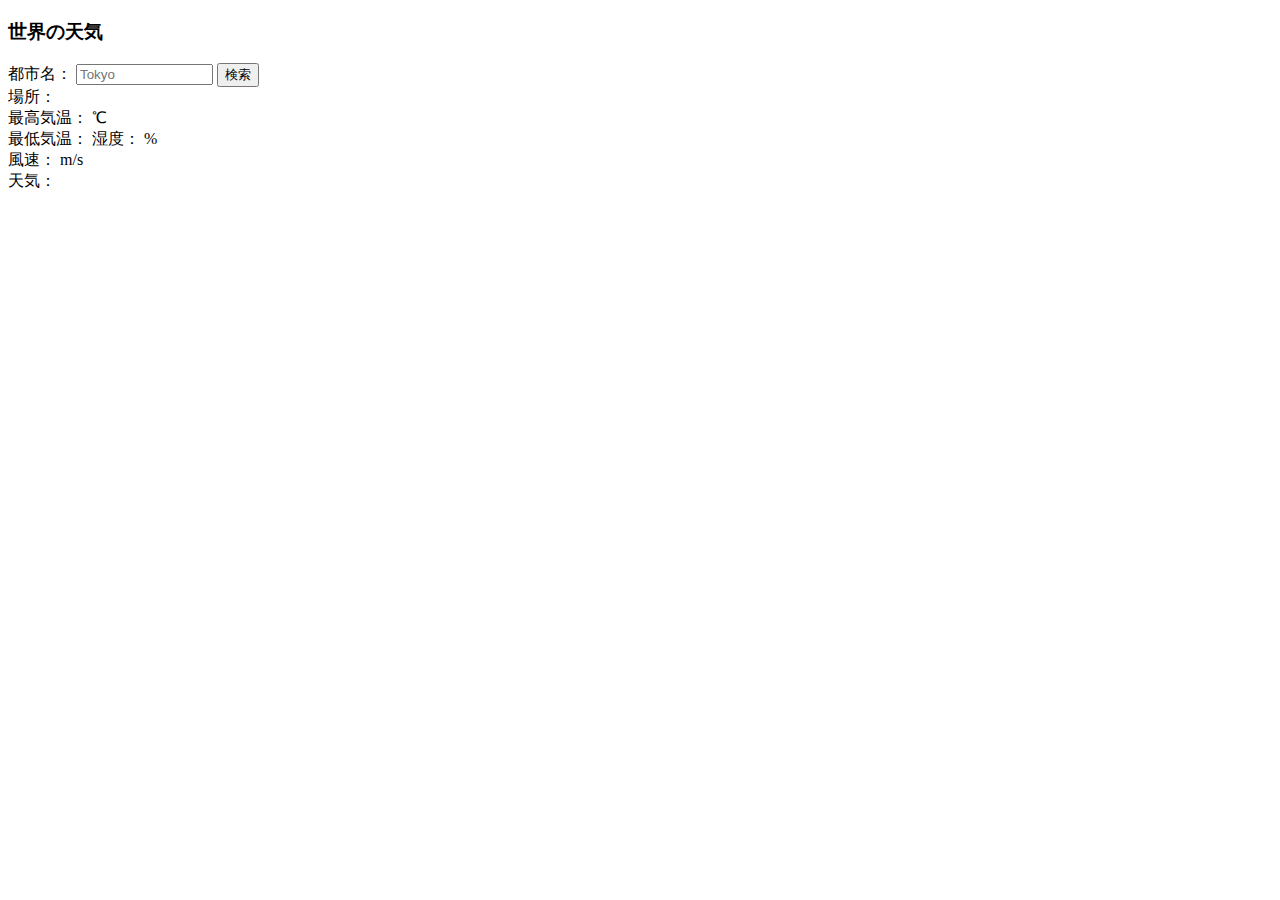
<file: Ajax/index.html>
<!DOCTYPE html>
<html lang="ja">
  <head>
    <meta charset="UTF-8" />
    <title>世界の天気</title>
  </head>
  <body>
    <h3>世界の天気</h3>
    <label>都市名：</label>
    <input id="cityname" type="text" size="14" maxlength="14" placeholder="Tokyo">
    <button id="btn">検索</button><br>
    <span>場所：</span>
    <span id="place"></span><br>
    <span>最高気温：</span>
    <span id="temp_max"></span>
    <span> ℃</span><br>
    <span>最低気温：</span>
    <span id="temp_min"></span>
    <span> 湿度：</span>
    <span id="humidity"></span>
    <span> %</span><br>
    <span>風速：</span>
    <span id="speed"></span>
    <span> m/s</span><br>
    <span>天気：</span>
    <span id="weather"></span>
    <div id="icon"><img id="img"></div>
    <script src="jquery.min.js"></script>
    <script src="script.js"></script>
  </body>
</html>
</file>
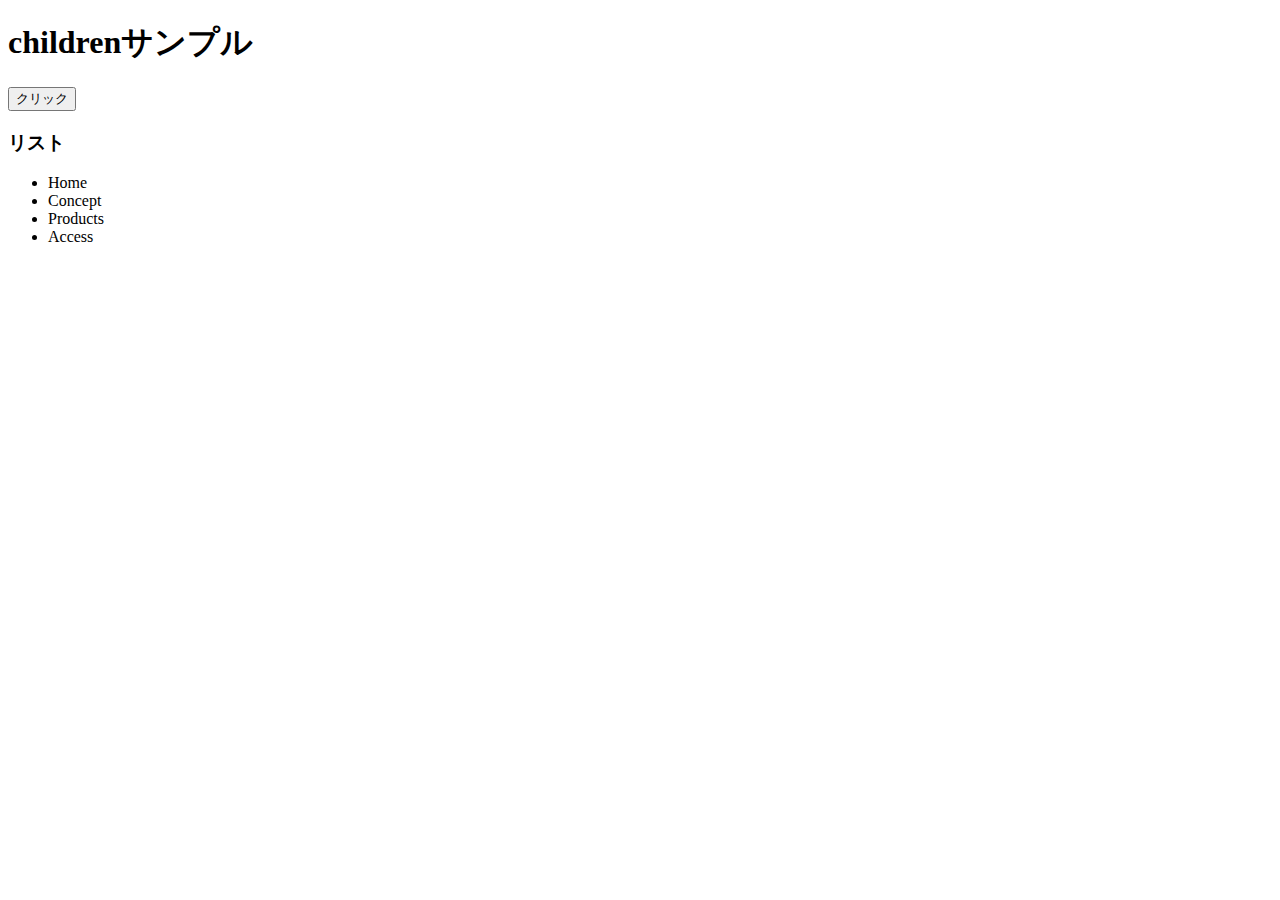
<file: jQuery-Lesson/index.html>
<!DOCTYPE html>
<html lang="ja">
  <head>
    <meta charset="UTF-8" />
    <link rel="stylesheet" href="app.css" />
  </head>
  <body>
    <h1>childrenサンプル</h1>
    <button>クリック</button>
    <h3>リスト</h3>
    <ul>
      <li>Home</li>
      <li>Concept</li>
      <li>Products</li>
      <li>Access</li>
    </ul>
    <script src="jquery.min.js"></script>
    <script src="app.js"></script>
  </body>
</html>
</file>
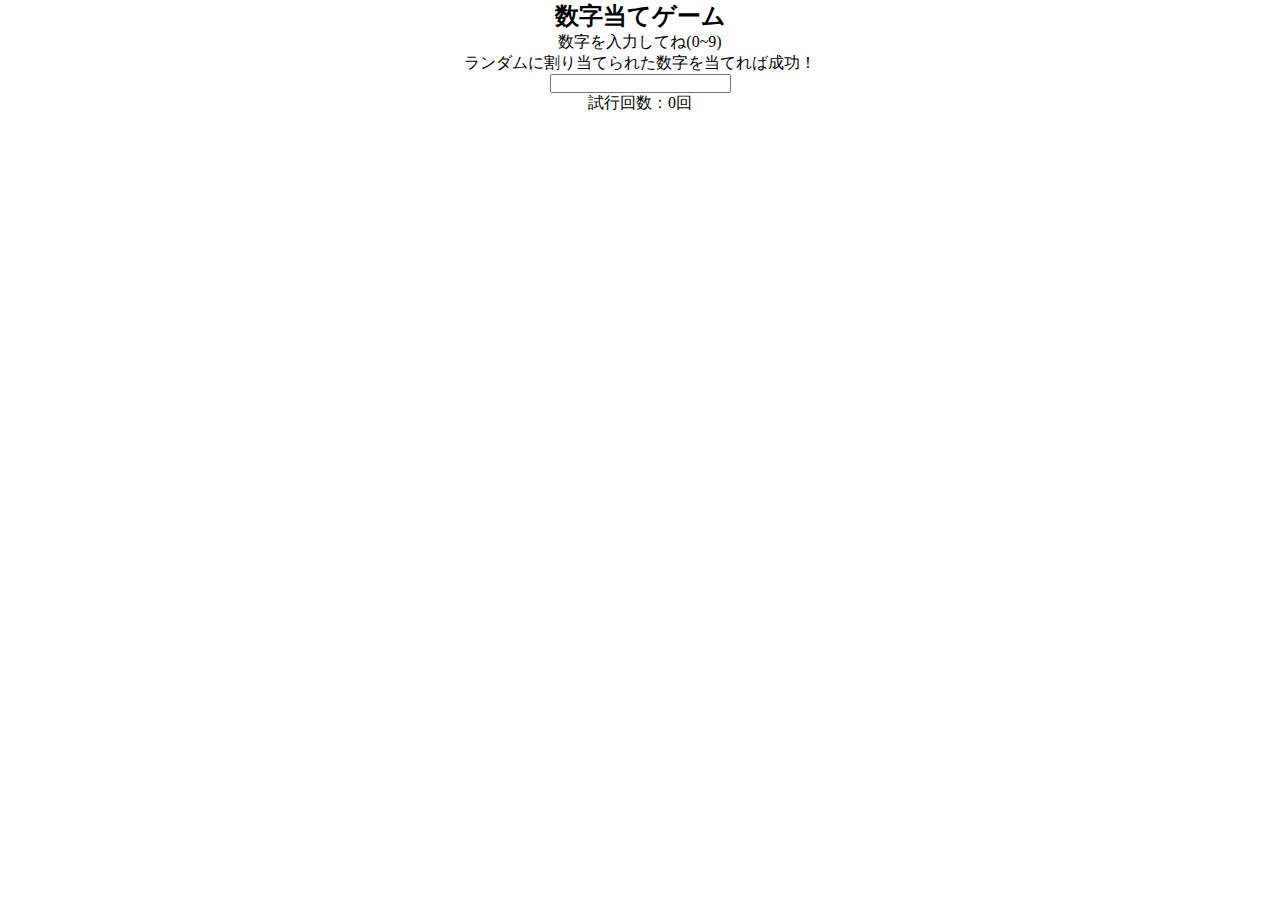
<file: JS-debug/index.html>
<!doctype html>
<html lang="ja">
  <head>
    <meta charset="UTF-8" />
    <title>【JavaScriptをデバッグしてみよう】</title>
    <link rel="stylesheet" href="css/style.css">
  </head>
  <body>
    <h2>数字当てゲーム</h2>
    <p>数字を入力してね(0~9)</p>
    <p>ランダムに割り当てられた数字を当てれば成功！</p>
    <form class="jquery-form">
      <input type="number" name="input-number" />
    </form>
    <span class="result-text"></span>
    <p>試行回数：<span class="trials">0</span>回</p>
    <script src="js/jquery.min.js"></script>
    <script src="js/script.js"></script>
  </body>
</html>
</file>
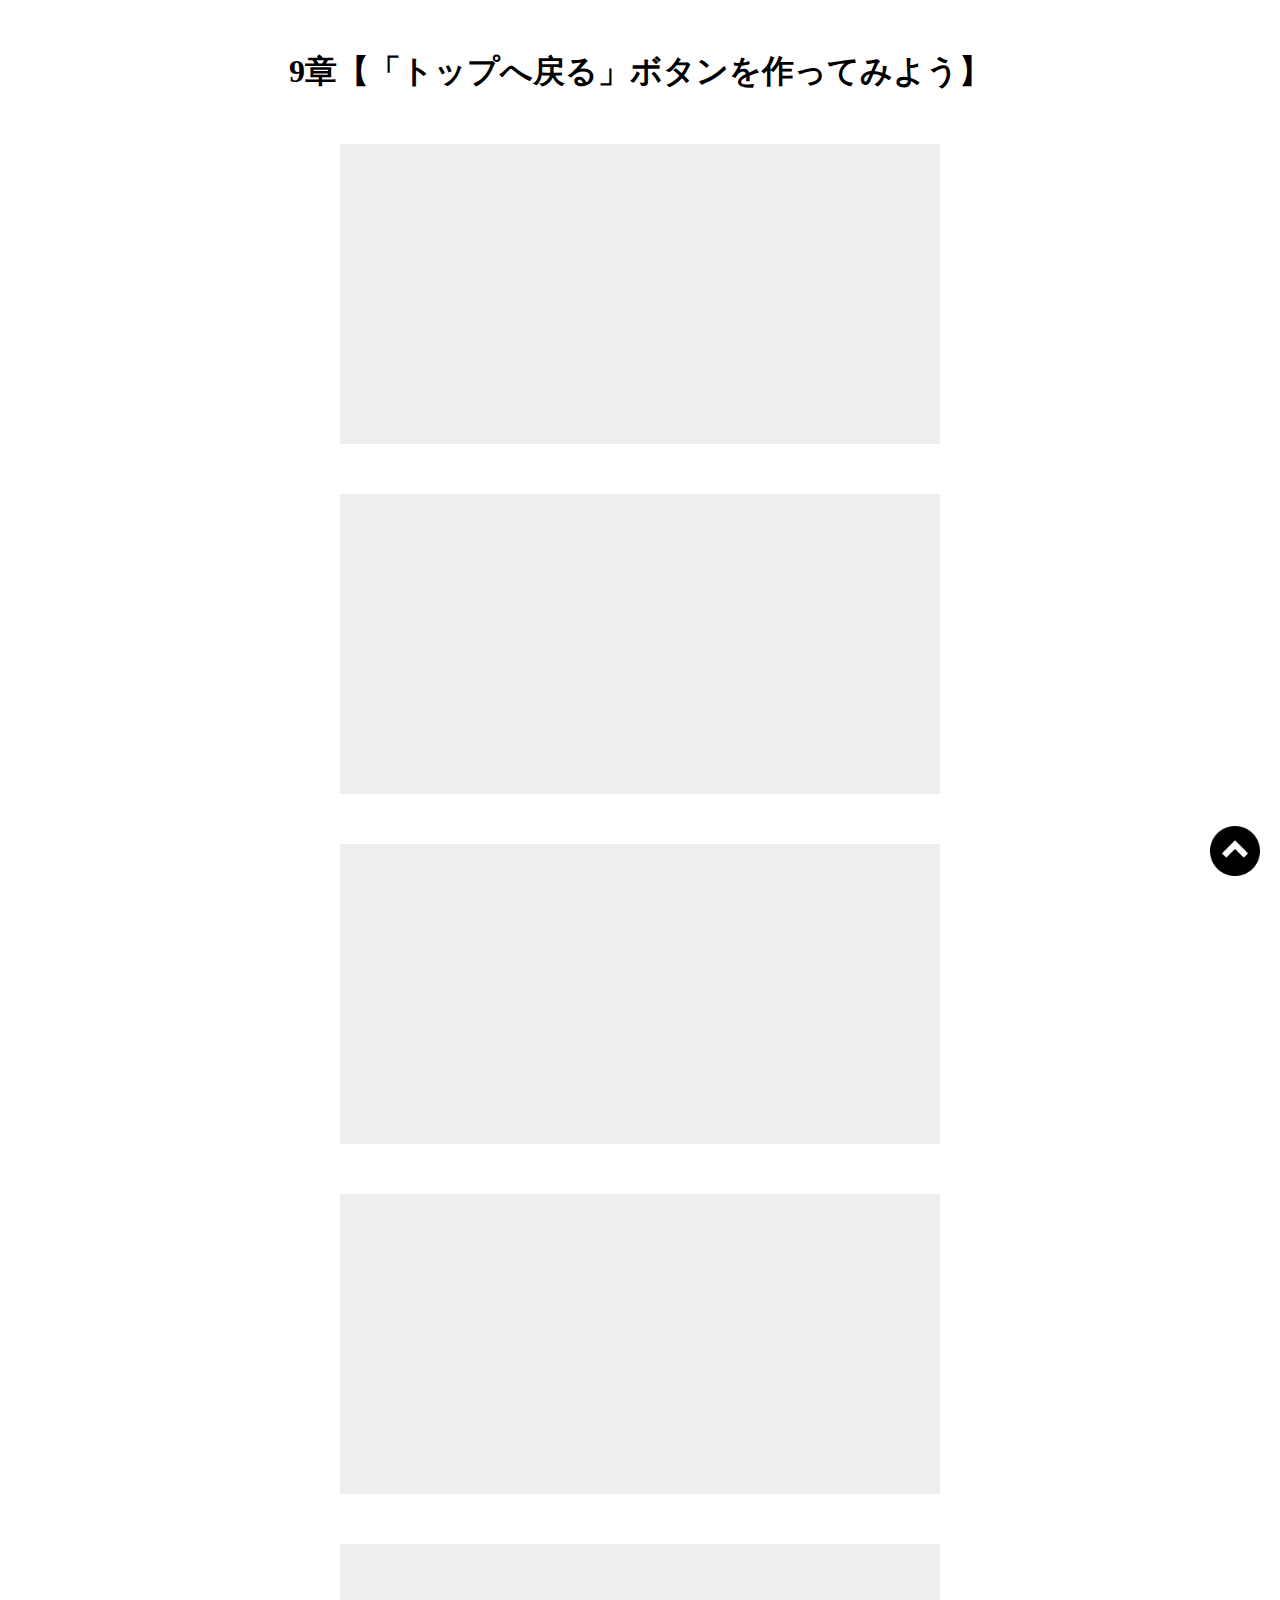
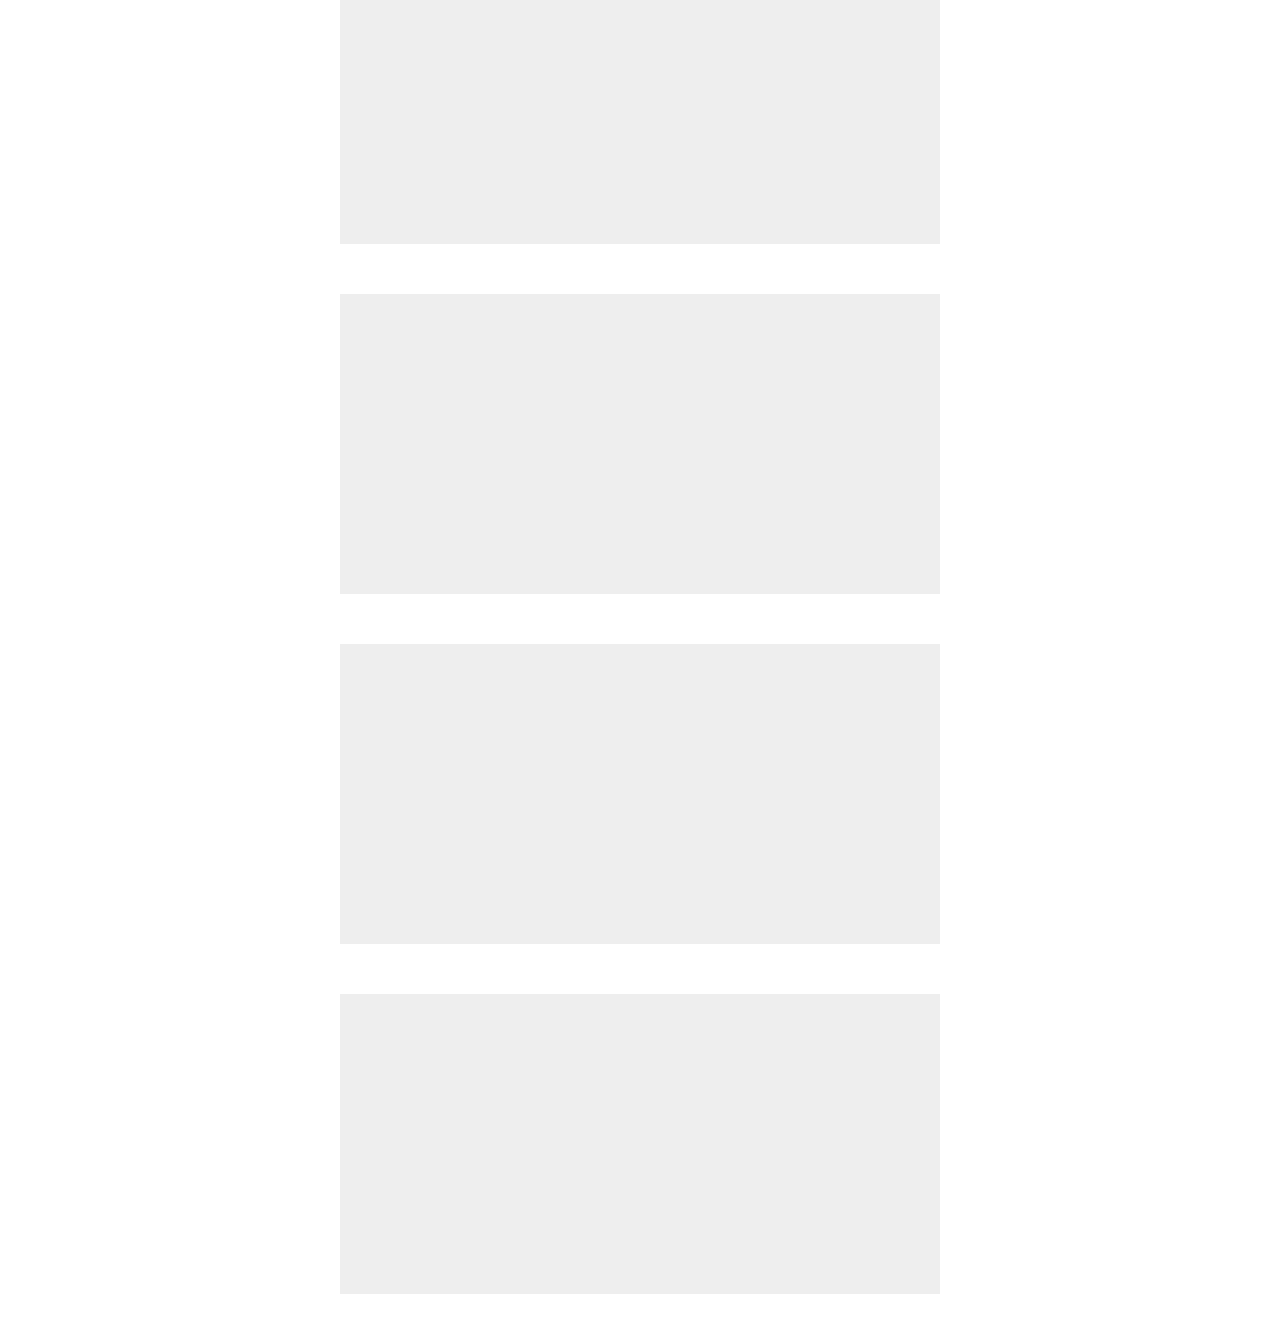
<file: Pagetop-Lesson/index.html>
<!DOCTYPE html><!DOCTYPE html>
<html lang = "ja">
  <head>
    <meta charset = "UTF-8" />
    <meta name = "viewport" content = "width=device-width,initial-scale=1.0">
    <title>9章【「」トップへ戻る】ボタンを作ってみよう】</title>
    <link rel = "stylesheet" href = "css/style.css" />
  </head>
  <body>
    <h1>9章【「トップへ戻る」ボタンを作ってみよう】</h1>
    
    <div class="box"></div>
    <div class="box"></div>
    <div class="box"></div>
    <div class="box"></div>
    <div class="box"></div>
    <div class="box"></div>
    <div class="box"></div>
    <div class="box"></div>
    
    <span id="back">
      <a href="#">
        <img src="img/arrow.png" alt="">
      </a>
    </span>
    
    <script src="js/jquery.min.js"></script>
    <script src="js/script.js"></script>
  </body>
</html>
</file>
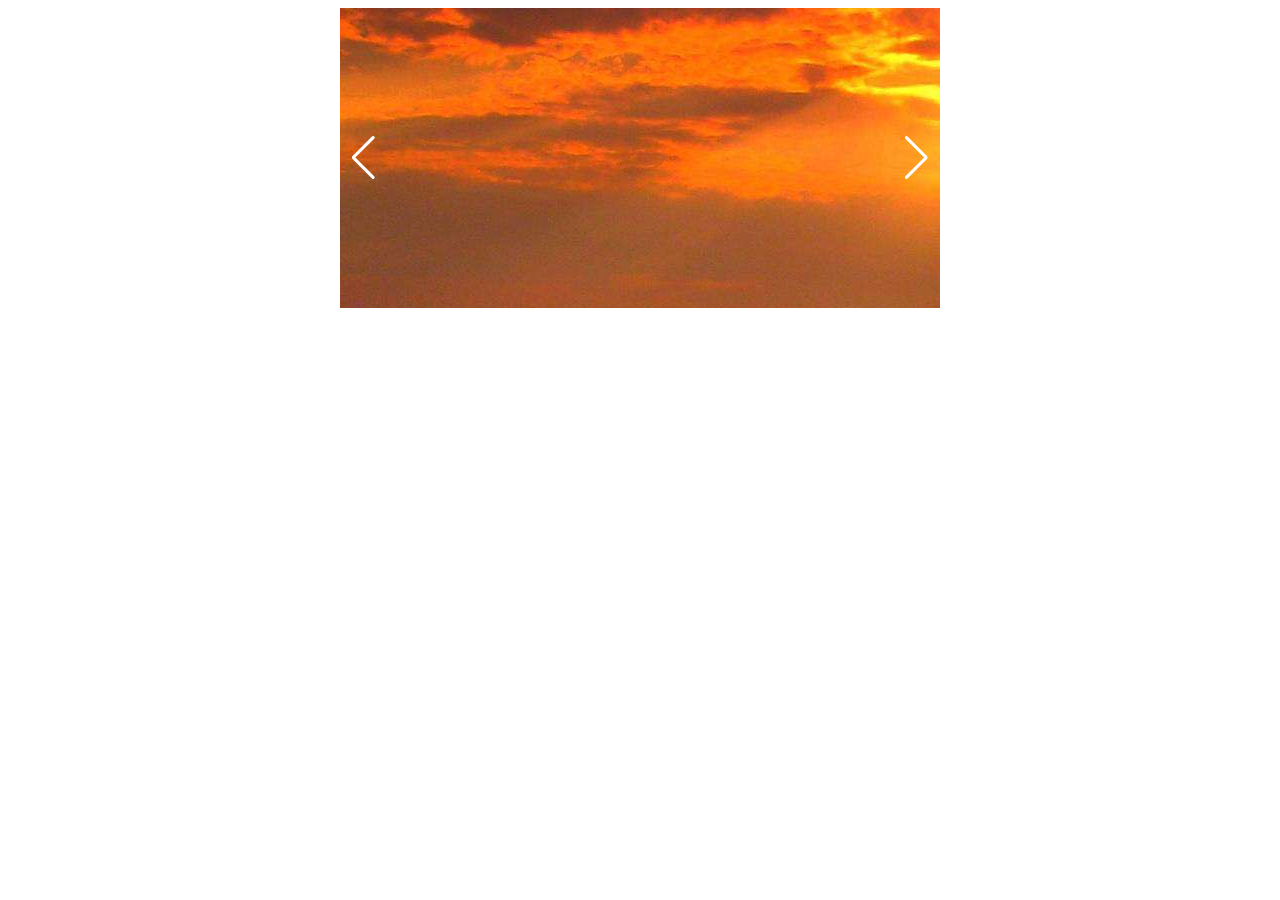
<file: SlideShow-Lesson/index.html>
<!DOCTYPE html>
<html lang="ja">
  <head>
    <meta charset="UTF-8" />
    <link rel="stylesheet" href="https://cdn.jsdelivr.net/npm/swiper@8/swiper-bundle.min.css"/>
    <script src="https://cdn.jsdelivr.net/npm/swiper@8/swiper-bundle.min.js"></script>
    <link rel="stylesheet" href="style.css" />
    <title>Swiper導入</title>
  </head>
  <body>
    <div class="swiper">
      <div class="swiper-wrapper">
        <div class="swiper-slide">
          <img src="img/nature-1.jpg" alt="">
        </div>
        <div class="swiper-slide">
          <img src="img/nature-2.jpg" alt="">
        </div>
        <div class="swiper-slide">
          <img src="img/nature-3.jpg" alt="">
        </div>
        <div class="swiper-slide">
          <img src="img/nature-4.jpg" alt="">
        </div>
        <div class="swiper-slide">
          <img src="img/nature-5.jpg" alt="">
        </div>
      </div>
      <div class="swiper-pagination"></div>
      <div class="swiper-button-prev"></div>
      <div class="swiper-button-next"></div>
    </div>
    <script src="script.js"></script>
  </body>
</html>
</file>
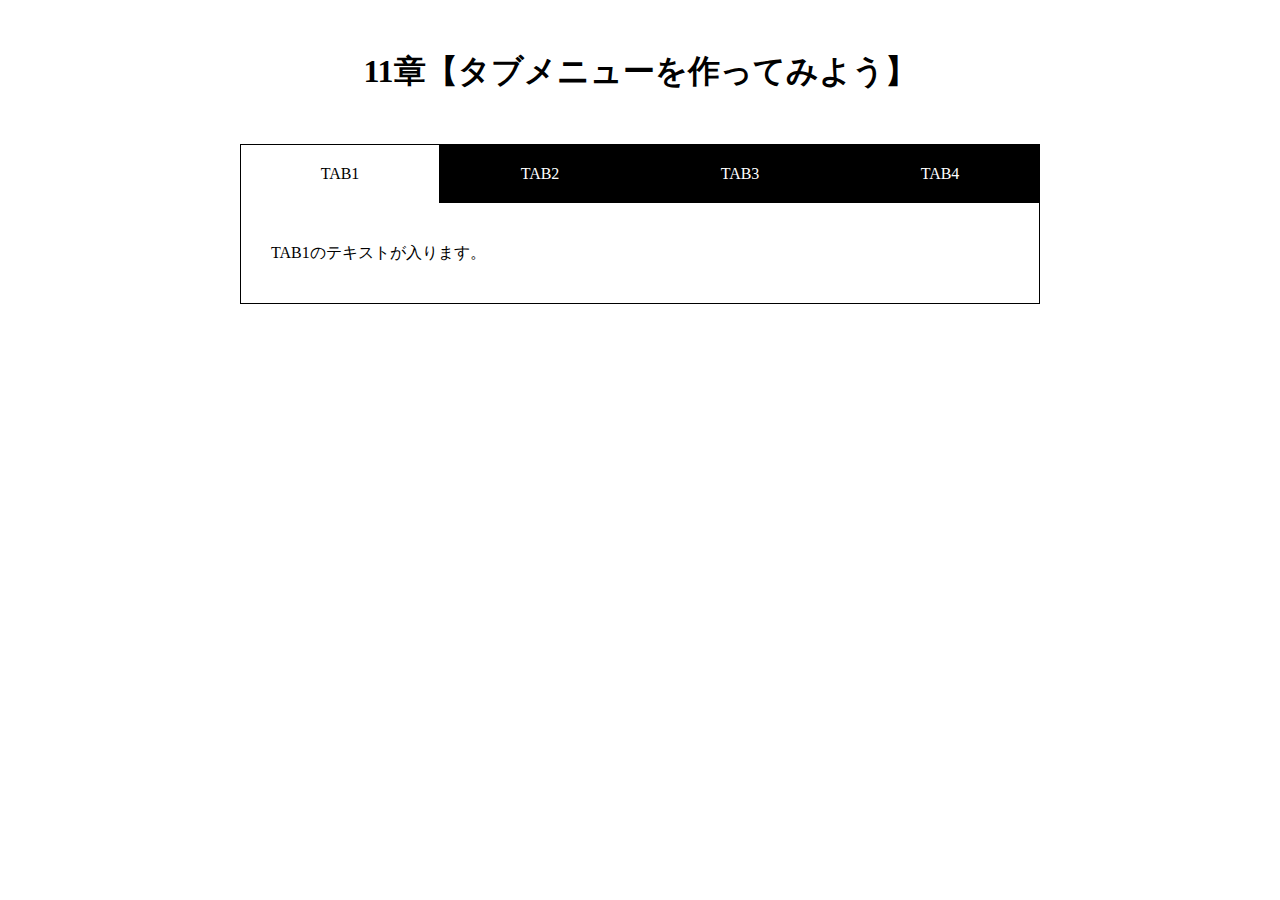
<file: Tabbar_Lesson/index.html>
<!DOCTYPE html>
<html lang="ja">
  <head>
    <meta charset="UTF-8" />
    <meta name="viewport" content="width=device-width,initial-scale=1.0">
    <title>11章【タブメニューを作ってみよう】</title>
    <link rel="stylesheet" href="css/style.css" />
  </head>
  <body>
    <h1>11章【タブメニューを作ってみよう】</h1>
    <div class="wrap">
      <ul id="tab-menu">
        <li><a href="#tab1" class="active">TAB1</a></li>
        <li><a href="#tab2" class="">TAB2</a></li>
        <li><a href="#tab3" class="">TAB3</a></li>
        <li><a href="#tab4" class="">TAB4</a></li>
      </ul>
      <div id="tab-contents">
        <div id="tab1" class="tab">
          <p>TAB1のテキストが入ります。</p>
        </div>
        <div id="tab2" class="tab">
          <p>TAB2のテキストが入ります。</p>
        </div>
        <div id="tab3" class="tab">
          <p>TAB3のテキストが入ります。</p>
        </div>
        <div id="tab4" class="tab">
          <p>TAB4のテキストが入ります。</p>
        </div>
      </div>
    </div>
    
    <script src="js/jquery.min.js"></script>
    <script src="js/script.js"></script>
  </body>
</html>
</file>
<file: jQuery-Lesson/app.css>
.box1 {
  background-color: #FFFFFF;
  height: 200px;
  width: 200px;
  float: left;
}

.bg1 {
  background-color: #FFAAAA;
}

.bg2 {
  background-color: #FFBBBB;
}

.bg3 {
  background-color: #FFCCCC;
}

.bg4 {
  background-color: #FFDDDD;
}
</file>
<file: JS-debug/css/style.css>
* {
  padding: 0;
  margin: 0;
  box-sizing: border-box;
}

body {
  text-align: center;
}

.result-text {
  color: red;
}
</file>
<file: Pagetop-Lesson/css/style.css>
@charset "UTF-8";

* {
  margin: 0;
  padding: 0;
  box-sizing: border-box;
}

h1 {
  text-align: center;
  margin: 50px 0;
}

.box {
  height: 300px;
  width: 600px;
  margin: 0 auto 50px;
  background-color: #eee;
}

#back {
  position: fixed;
  right: 20px;
  bottom: 20px;
}

#back img {
  width: 50px;
}
</file>
<file: Tabbar_Lesson/css/style.css>
@charset "UTF-8";

*{
  margin: 0;
  padding: 0;
  box-sizing: border-box;
}

h1{
  text-align: center;
  margin: 50px 0;
}

.wrap {
  width: 90%;
  max-width: 800px;
  margin: 0 auto;
}

#tab-menu {
  display: flex;
}

#tab-menu li {
  list-style-type: none;
  width: 25%;
}

#tab-menu li a {
  color: #fff;
  text-decoration: none;
  display: block;
  padding: 20px;
  text-align: center;
  background: #000;
  border: 1px solid #000;
  border-bottom: none;
}

#tab-menu .active {
  background: #fff;
  color: #000;
}

#tab-contents {
  display: flex;
  flex-wrap: wrap;
}

#tab-contents .tab {
  width: 100%;
  padding: 30px;
  background: #fff;
  border: 1px solid #000;
  border-top: none;
}

#tab-contents p {
  color: #000;
  line-height: 2.5;
}
</file>
<file: SlideShow-Lesson/style.css>
.swiper {
  width: 600px;
  height: 300px;
}

:root {
  --swiper-navigation-color: #ffffff;
  --swiper-pagination-color: #ffffff;
}
</file>
